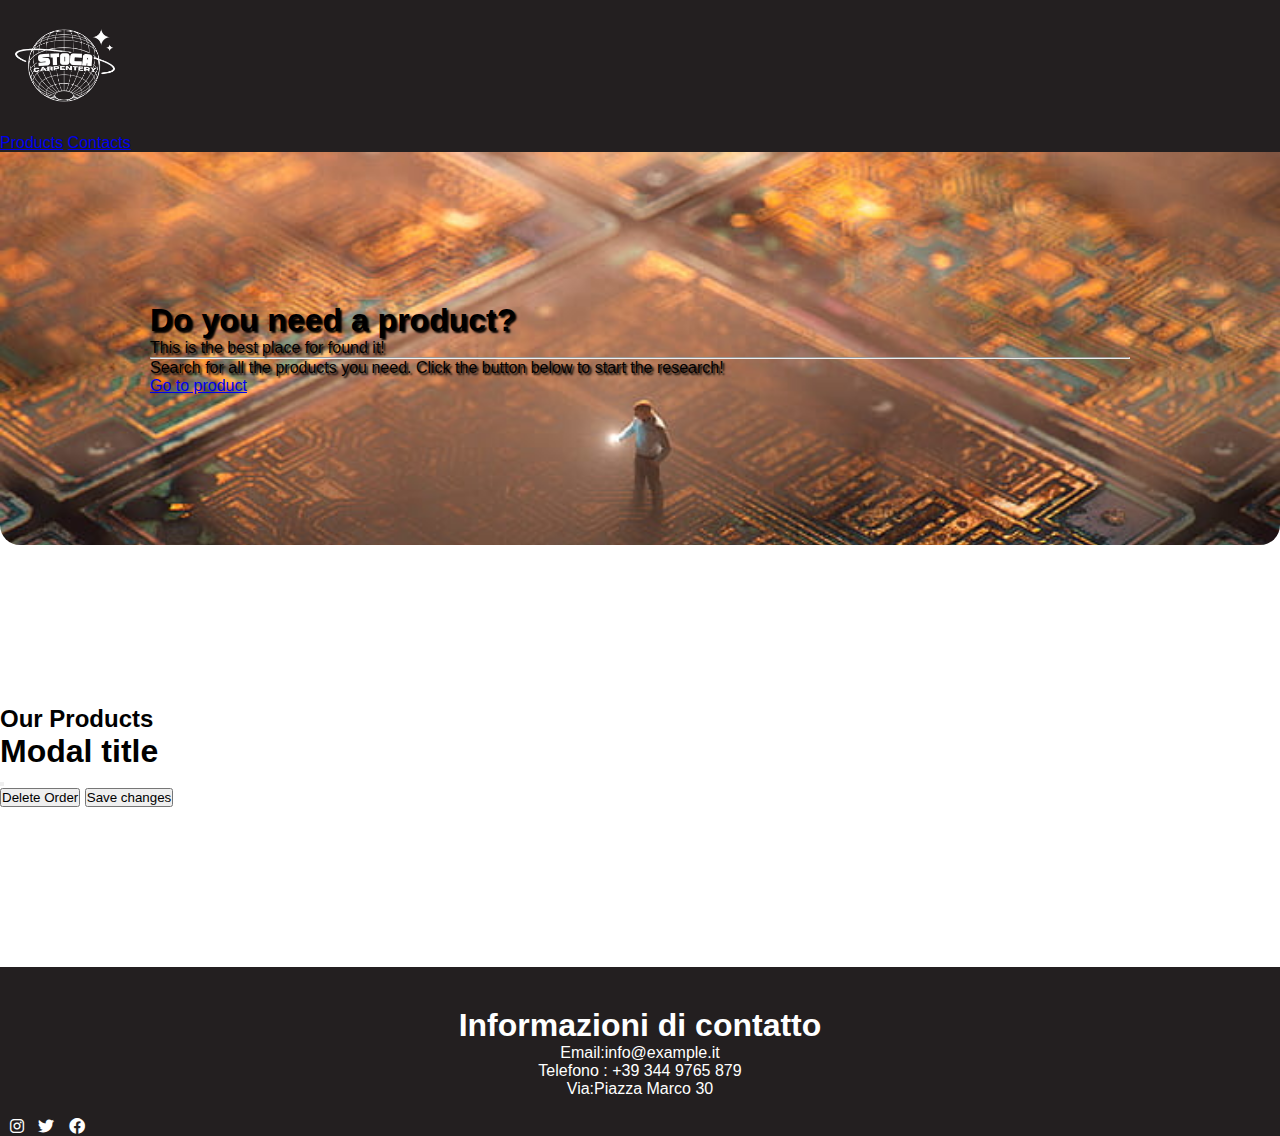
<file: Riepilogo Ordine FrontEnd/index.html>
<!DOCTYPE html>
<html lang="en">
  <head>
    <meta charset="UTF-8" />
    <meta name="viewport" content="width=device-width, initial-scale=1.0" />
    <link rel="stylesheet" href="https://cdnjs.cloudflare.com/ajax/libs/font-awesome/6.0.0/css/all.min.css">
    <link
      href="https://cdn.jsdelivr.net/npm/bootstrap@5.3.2/dist/css/bootstrap.min.css"
      rel="stylesheet"
      integrity="sha384-T3c6CoIi6uLrA9TneNEoa7RxnatzjcDSCmG1MXxSR1GAsXEV/Dwwykc2MPK8M2HN"
      crossorigin="anonymous"
    />
    <script src="main.js" type="module" defer></script>
    <link rel="stylesheet" href="style.css" />
    <link rel="stylesheet" href="https://cdnjs.cloudflare.com/ajax/libs/font-awesome/4.7.0/css/font-awesome.min.css">
    <title>Products-service</title>
  </head>
  <body>
    <nav>
      <!-- navbar qui -->
      <div class="navbar container d-flex">
        <img src="./img/STOCA.jpg" alt="Logo" />
        <div class="links">
          <a class="text-decoration-none me-2 text-light" href="#products"
            >Products</a
          >
          <a class="text-decoration-none text-light" href="#contacts"
            >Contacts</a
          >
        </div>
      </div>
    </nav>
   
    <main>
        <header>
            <!-- hero section qui -->
            <div class="jumbotron container">
              <h1 class="display-4 text-light">Do you need a product?</h1>
              <p class="lead text-light">This is the best place for found it!</p>
              <hr class="my-4 text-light" />
              <p class="text-light">
                Search for all the products you need. Click the button below to start
                the research!
              </p>
              <p class="lead text-light">
                <a class="btn btn-primary btn-lg" href="#products" role="button"
                  >Go to product</a
                >
              </p>
            </div>
          </header>
      <!-- da hero section a prima del footer qui -->
      <!-- eventi -->
      <section id="products" class="cards_section">
        <h2 class="text-center mb-5">Our Products</h2>
        <div
          class="card_container d-flex flex-wrap justify-content-center"
        ></div>
      </section>

      <section>
        <h2 class="text-center mt-5 mb-5 dNone cartTitle">My Cart</h2>
        <div id="divContainer">
          <div id="cartContainer" class="badgeContainer d-flex flex-wrap m-2"></div>
        </div>
        <!-- Button trigger modal -->
        <button
          type="button"
          id="modalButton"
          class="btn btn-primary ms-4 mb-5 dNone btnNext"
          data-bs-toggle="modal"
          data-bs-target="#exampleModal"
        >
          next
        </button>

        <!-- Modal -->
        <div
          class="modal fade"
          id="exampleModal"
          tabindex="-1"
          aria-labelledby="exampleModalLabel"
          aria-hidden="true"
        >
          <div class="modal-dialog">
            <div class="modal-content">
              <div class="modal-header">
                <h1 class="modal-title fs-5" id="exampleModalLabel">
                  Modal title
                </h1>
                <button
                  type="button"
                  class="btn-close"
                  data-bs-dismiss="modal"
                  aria-label="Close"
                ></button>
              </div>
              <div class="modal-body"></div>
              <div class="modal-footer">
                <button
                  type="button"
                  class="btn btn-secondary deleteOrder"
                  data-bs-dismiss="modal"
                >
                  Delete Order
                </button>
                <button type="button" class="btn btn-primary buttonSave">
                  Save changes
                </button>
              </div>
            </div>
          </div>
        </div>
      </section>
    </main>

    <!-- footer -->

    <footer>
      <div class="footer2">
          <div class="info">
            <h1>Informazioni di contatto</h1>
            <p>Email:info@example.it</p>
            <p>Telefono : +39 344 9765 879</p>
            <p>Via:Piazza Marco 30</p>
          </div>
      </div>
      <div class="social">
          <a target="_blank" href="https://www.instagram.com/" class="fa-brands fa-instagram"></a>
          <a target="_blank" href="https://www.twitter.com/" class="fa-brands fa-twitter"></a>
          <a target="_blank" href="https://www.facebook.com/" class="fa-brands fa-facebook"></a>
      </div>
      
    </footer>
   
    <script
      src="https://cdn.jsdelivr.net/npm/@popperjs/core@2.11.8/dist/umd/popper.min.js"
      integrity="sha384-I7E8VVD/ismYTF4hNIPjVp/Zjvgyol6VFvRkX/vR+Vc4jQkC+hVqc2pM8ODewa9r"
      crossorigin="anonymous"
    ></script>
    <script
      src="https://cdn.jsdelivr.net/npm/bootstrap@5.3.2/dist/js/bootstrap.min.js"
      integrity="sha384-BBtl+eGJRgqQAUMxJ7pMwbEyER4l1g+O15P+16Ep7Q9Q+zqX6gSbd85u4mG4QzX+"
      crossorigin="anonymous"
    ></script>
  </body>
</html>
</file>
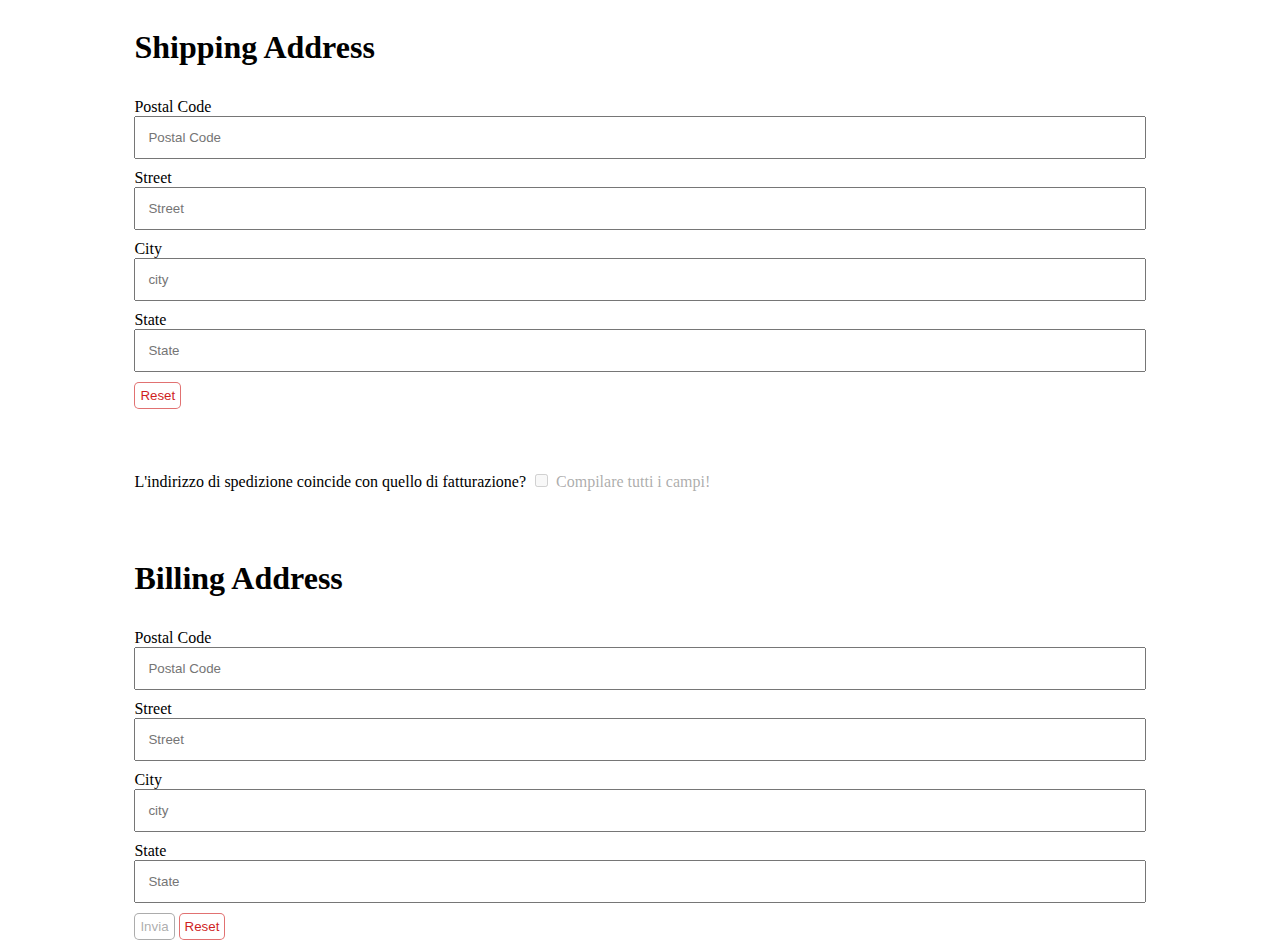
<file: Riepilogo Ordine FrontEnd/shipping.html>
<!DOCTYPE html>
<html lang="en">

<head>
    <meta charset="UTF-8">
    <meta name="viewport" content="width=device-width, initial-scale=1.0">
    <title>Shipping</title>
    <link rel="stylesheet" href="shipping.css">
    <script src="shipping.js" type="module" defer></script>
</head>

<body>
    <div class="divCont">
        <div class="divI">
            <h1 for="">Shipping Address</h1>
            <form id="form1">
                <div class="inputA">
                    <label for="Postal">Postal Code</label>
                    <input id="Postal" placeholder="Postal Code" type="text">
                    <label for="Ste">Street</label>
                    <input id="Ste" placeholder="Street" type="text">
                    <label for="City">City</label>
                    <input id="City" placeholder="city" type="text">
                    <label for="Sta">State</label>
                    <input id="Sta" placeholder="State" type="text">
                    <div class="button1">
                        <button id="resetShip" type="reset">Reset</button>
                    </div>
                </div>
            </form>
        </div>
    </div>
    <div class="contCheck">
        <label for="addressCheck">L'indirizzo di spedizione coincide con quello di fatturazione?</label>
        <input type="checkbox" name="addressCheck" id="addressCheck" disabled>
        <p class="allert">Compilare tutti i campi!</p>
    </div>
    <!-- billing Address -->
    <div class="divContBill">
        <div class="divI">
            <h1 for="">Billing Address</h1>
            <form id="form2">
                <div class="inputA">
                    <label for="Postal2">Postal Code</label>
                    <input id="Postal2" placeholder="Postal Code" type="text">
                    <label for="Ste2">Street</label>
                    <input id="Ste2" placeholder="Street" type="text">
                    <label for="City2">City</label>
                    <input id="City2" placeholder="city" type="text">
                    <label for="Sta2">State</label>
                    <input id="Sta2" placeholder="State" type="text">
                    <div class="button1">
                        <button id="bInvia" disabled>Invia</button>
                        <button id="resetBilling" type="reset">Reset</button>
                    </div>
                </div>
            </form>


        </div>
    </div>
</body>

</html>
</file>
<file: Riepilogo Ordine FrontEnd/style.css>
* {
    padding: 0;
    margin: 0;
    box-sizing: border-box;
    font-family: Verdana, Geneva, Tahoma, sans-serif;
}

nav {
    background-color: #231f20;
}

.navbar img {
    width: 130px;
}

.links a:hover {
    text-decoration: underline !important;
}

/* sezione jumbotron */
.cards_section {
    margin-top: 10rem;
}

.jumbotron {
    background-image: url(./img/tech.jpg);
    background-repeat: no-repeat;
    background-size: cover;
    padding: 150px;
    text-shadow: 2px 2px 2px black;
    border-radius: 0px 0px 20px 20px;
}

.jumbotron a {
    text-shadow: none;
}

/* sezione eventi */
.event_card {
    margin: 20px;
    width: calc(100% / 3 - 100px);
    border: 1px solid rgb(212, 212, 212);
    border-radius: 20px;
    padding: 20px;
    -webkit-box-shadow: 0px 3px 26px -5px #474747;
    box-shadow: 0px 3px 26px -5px #474747;
}
.checkbox-select-container select{
    border-radius: 20px;
    padding: 5px;
}

.quantity-container input{
    width: 100px;
    border-radius: 20px;
    padding: 5px;
}

.dNone{
    display: none;
}

.beautify{
    border: 1px solid lightgray;
    padding: 20px;
    border-radius: 20px;
}

footer {
    background-color: #231f20;
    margin-top: 10rem;
}
  .info {
    margin-top: 20px;
    text-align: center;
    color: #ffff;
  }

 .footer2 {
    position: relative;
    padding: 20px;
    
  }

.social a{
    margin-left: 10px;
    text-decoration: solid;
    color: #ffff;
    
}
</file>
<file: Riepilogo Ordine FrontEnd/shipping.css>
.divCont {
    display: flex;
    margin: auto;
    justify-content: center;
    align-items: center;

}

.divContBill {
    display: flex;
    margin: auto;
    justify-content: center;
    align-items: center;
    margin-top: 2rem;
}

.divI {
    width: 80%;


}

.inputA {
    display: flex;
    flex-direction: column;

}

.inputA label {
    margin-top: 10px;

}

.inputA input {
    padding: 12px;

}

.button1{
    margin-top: 10px;
}

.button1 button{
    padding: 5px;
    border: solid 1px rgba(207, 31, 31, 0.637);
    background-color: #ffff;
    color: rgb(207, 31, 31);
    cursor: pointer;
    border-radius: 5px;
}

#bInvia{
    border: solid 1px green;
    color: green;
}

.contCheck{
    margin: auto;
    margin-top: 3rem;
    width: 80%;
    display: flex;
    align-items: baseline;
    gap: 5px;
}

.allert{
    color: rgba(128, 128, 128, 0.651)
}

button:disabled{
    color: rgba(128, 128, 128, 0.651) !important;
    border: solid 1px rgba(128, 128, 128, 0.651) !important;
    cursor: default;
}
</file>
